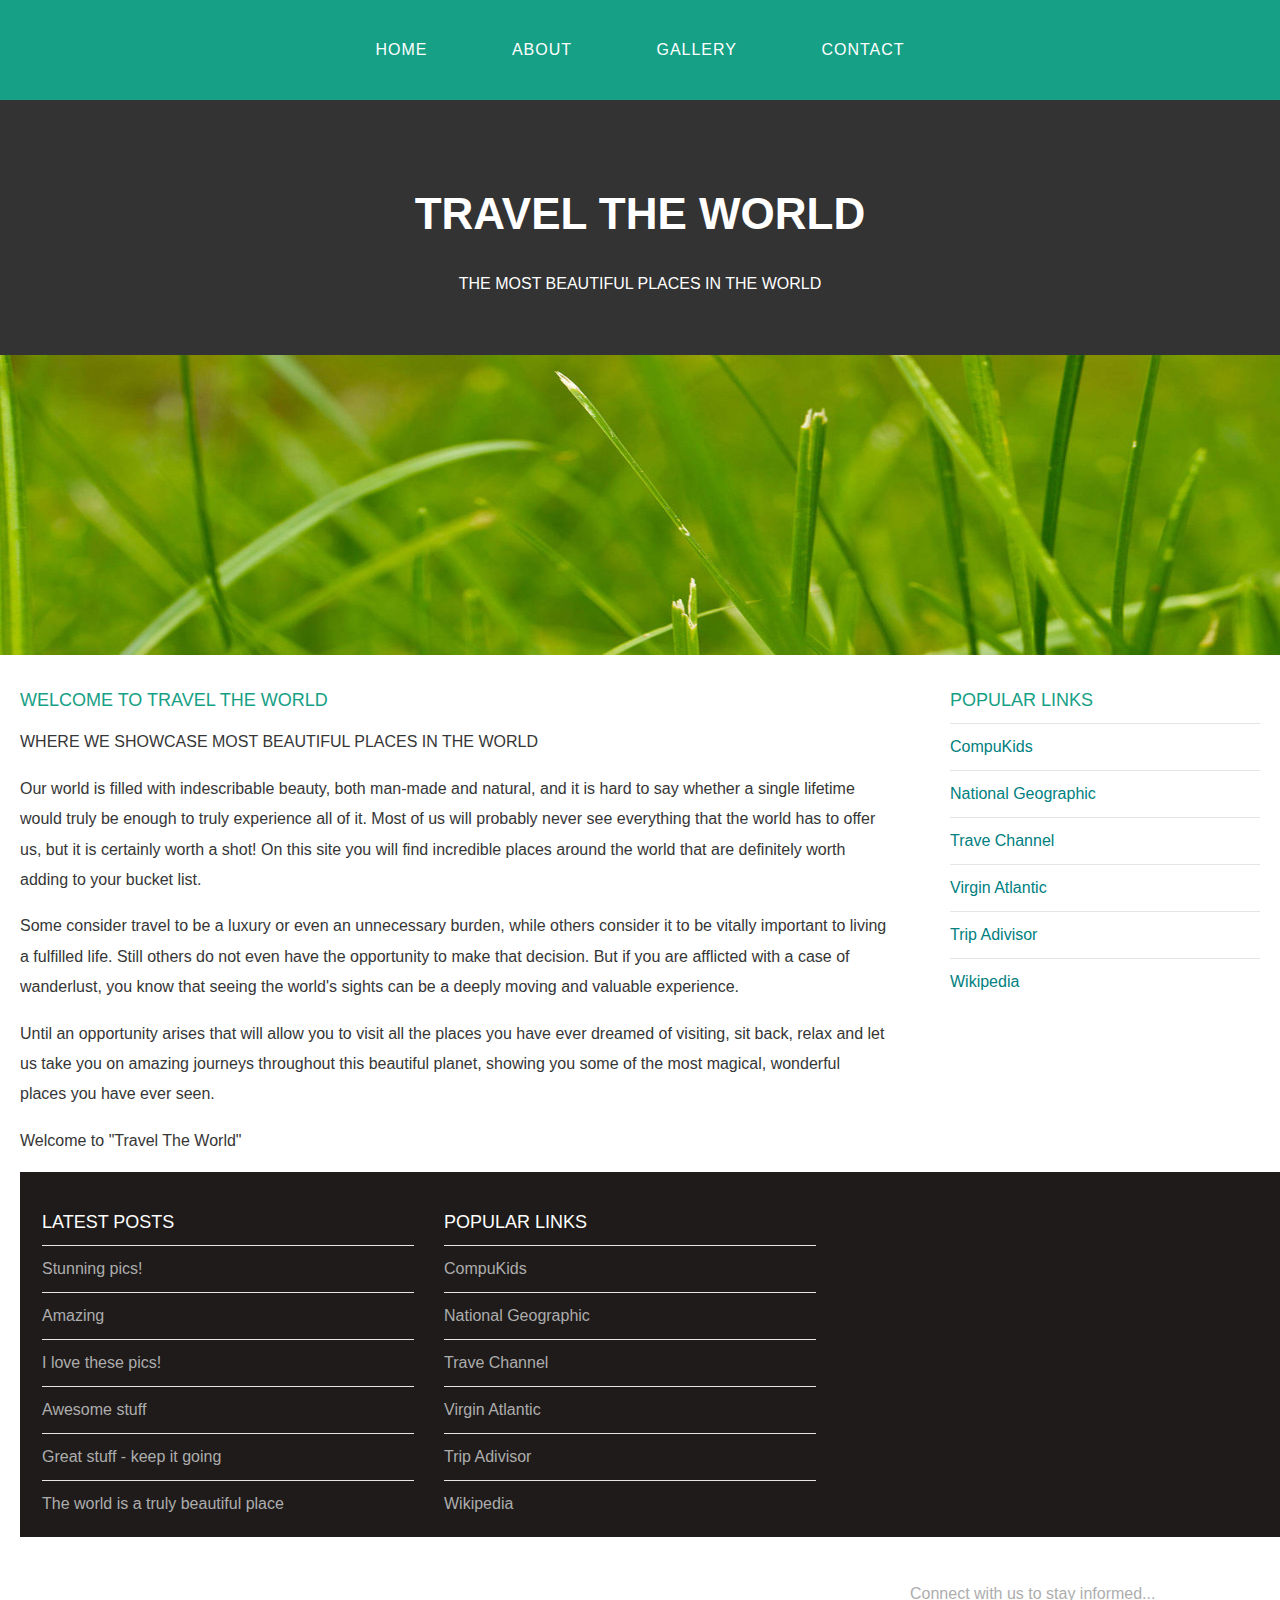
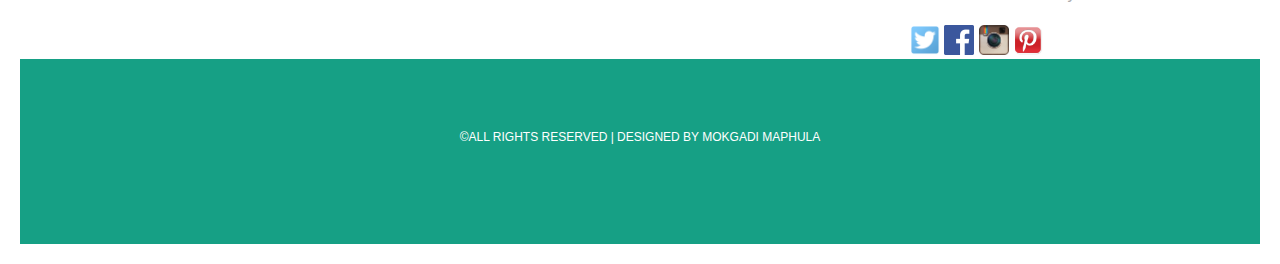
<file: index.html>
<!DOCTYPE html>
<html>
    <head>
        <title>Travel The World</title>
        <link rel="stylesheet"href="style.css"/>
    </head>
    <body>
        <div id="menu">
            <ul>
                <li><a href="#">home</a></li>
                <li><a href="about.html">About</a></li>
                <li><a href="gallery.html">Gallery</a></li>
                <li><a href="contact.html">Contact</a></li>
            
            </ul>
        </div>
        <div id="header">
             <h1> TRAVEL THE WORLD</h1>
             <p>THE MOST BEAUTIFUL PLACES IN THE WORLD</p>
        </div>
        <div id="banner">
            <img src="images/pic01.jpg">
        </div>
        <div id="page"> 
        <div id=content>
            <h2>Welcome To Travel The World</h2>
            <p> WHERE WE SHOWCASE MOST BEAUTIFUL PLACES IN THE WORLD</p>
            <p>Our world is filled with indescribable beauty, both man-made and natural, and it is hard to say whether a single lifetime would truly be enough to truly experience all of it. Most of us will probably never see everything that the world has to offer us, but it is certainly worth a shot! On this site you will find incredible places around the world that are definitely worth adding to your bucket list.</p>
<p>Some consider travel to be a luxury or even an unnecessary burden, while others consider it to be vitally important to living a fulfilled life. Still others do not even have the opportunity to make that decision. But if you are afflicted with a case of wanderlust, you know that seeing the world's sights can be a deeply moving and valuable experience.</p>
<p>Until an opportunity arises that will allow you to visit all the places you have ever dreamed of visiting, sit back, relax and let us take you on amazing journeys throughout this beautiful planet, showing you some of the most magical, wonderful places you have ever seen.</p>
<p>Welcome to "Travel The World"</p>
        </div>
       
        <div id="sidebar">
            <h2>Popular Links</h2>
            <ul class="styled">
                <li><a href="http://www.compukids.me">CompuKids</a></li>
                <li><a href="http://www.nationalgeographic.com/">National Geographic</a></li>
                <li><a href="http://www.travelchannel.com/">Trave Channel</a></li>
                <li><a href="http://www.virgin-atlantic.com/us/en.html">Virgin Atlantic</a></li>
                <li><a href="http://www.tripadvisor.com">Trip Adivisor</a></li>
                <li><a href="https://en.wikipedia.org/wiki/Main_Page">Wikipedia</a></li>
                </ul>

        </div>
        <div id="footer">
            <div id="box1">
                <h2>Latest Posts</h2>
                <ul class="styled">
                    <li><a href="#">Stunning pics!</a></li>
                    <li><a href="#">Amazing</a></li>
                    <li><a href="#">I love these pics!</a></li>
                    <li><a href="#">Awesome stuff</a></li>
                    <li><a href="#">Great stuff - keep it going</a></li>
                    <li><a href="#">The world is a truly beautiful place</a></li>
                    </ul>   
            </div>

            <div id="box2">
                <h2>Popular Links</h2>
                <ul class="styled">
                    <li><a href="http://www.compukids.me">CompuKids</a></li>
                    <li><a href="http://www.nationalgeographic.com/">National Geographic</a></li>
                    <li><a href="http://www.travelchannel.com/">Trave Channel</a></li>
                    <li><a href="http://www.virgin-atlantic.com/us/en.html">Virgin Atlantic</a></li>
                    <li><a href="http://www.tripadvisor.com">Trip Adivisor</a></li>
                    <li><a href="https://en.wikipedia.org/wiki/Main_Page">Wikipedia</a></li>
                    </ul>
            </div>

            <div id="box3">
                <h2>Follow Us</h2>
<p>Connect with us to stay informed...</p>
<a href="#"><img src="images/twitter.png" height="30"/></a>
<a href="#"><img src="images/facebook.png" height="30"/></a>
<a href="#"><img src="images/instagram.png" height="30"/></a>
<a href="#"><img src="images/pinterest.png" height="30"/></a>
            </div>
        </div>
        <div id="copyright">
            <p>&copy;All Rights Reserved | Designed by Mokgadi Maphula</p>
        </div>
    </body>
</html>
</file>
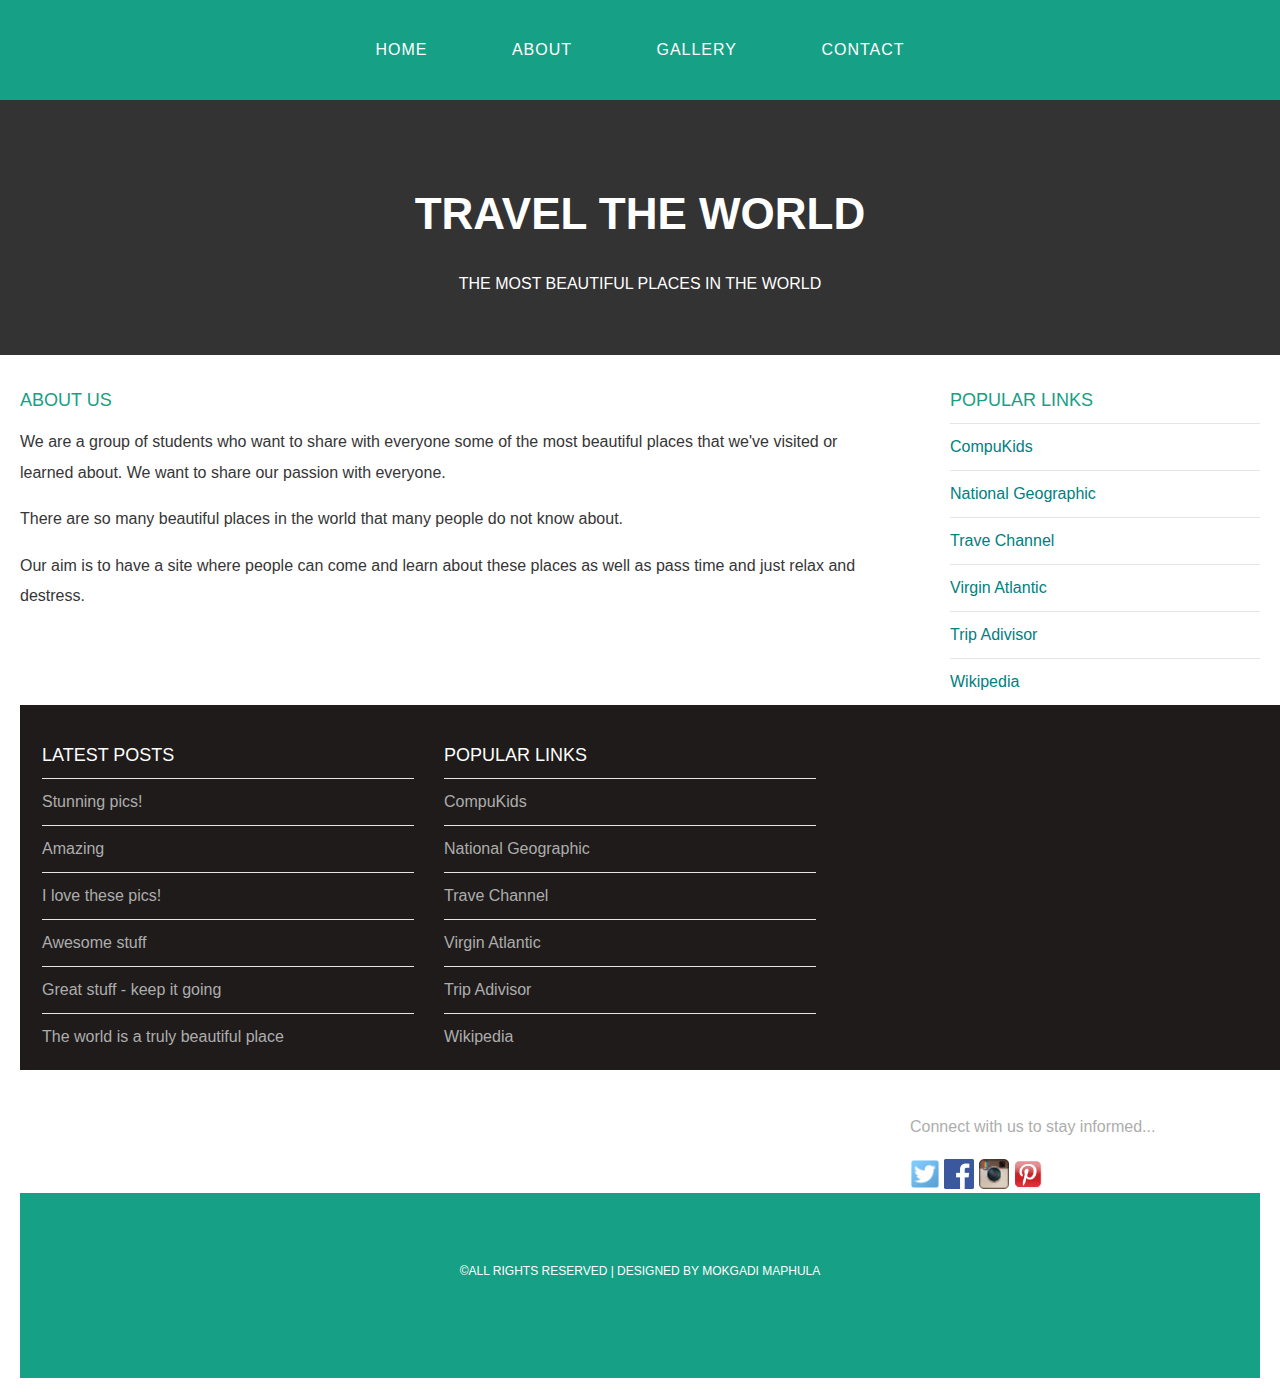
<file: about.html>
<!DOCTYPE html>
<html>
    <head>
        <title>Travel The World</title>
        <link rel="stylesheet"href="style.css"/>
    </head>
    <body>
        <div id="menu">
            <ul>
                <li><a href="index.html">home</a></li>
                <li><a href="#">About</a></li>
                <li><a href="gallery.html">Gallery</a></li>
                <li><a href="contact.html">Contact</a></li>
            
            </ul>
        </div>
        <div id="header">
             <h1> TRAVEL THE WORLD</h1>
             <p>THE MOST BEAUTIFUL PLACES IN THE WORLD</p>
        </div>
        <div id="page"> 
        <div id=content>
            <h2>About Us</h2>
            <p>We are a group of students who want to share with everyone some of the most beautiful places that we've visited or learned about. We want to share our passion with everyone.</p>
            <p>There are so many beautiful places in the world that many people do not know about. </p>
            <p>Our aim is to have a site where people can come and learn about these places as well as pass time and just relax and destress. </p>
        </div>
       
        <div id="sidebar">
            <h2>Popular Links</h2>
            <ul class="styled">
                <li><a href="http://www.compukids.me">CompuKids</a></li>
                <li><a href="http://www.nationalgeographic.com/">National Geographic</a></li>
                <li><a href="http://www.travelchannel.com/">Trave Channel</a></li>
                <li><a href="http://www.virgin-atlantic.com/us/en.html">Virgin Atlantic</a></li>
                <li><a href="http://www.tripadvisor.com">Trip Adivisor</a></li>
                <li><a href="https://en.wikipedia.org/wiki/Main_Page">Wikipedia</a></li>
                </ul>

        </div>
        <div id="footer">
            <div id="box1">
                <h2>Latest Posts</h2>
                <ul class="styled">
                    <li><a href="#">Stunning pics!</a></li>
                    <li><a href="#">Amazing</a></li>
                    <li><a href="#">I love these pics!</a></li>
                    <li><a href="#">Awesome stuff</a></li>
                    <li><a href="#">Great stuff - keep it going</a></li>
                    <li><a href="#">The world is a truly beautiful place</a></li>
                    </ul>   
            </div>

            <div id="box2">
                <h2>Popular Links</h2>
                <ul class="styled">
                    <li><a href="http://www.compukids.me">CompuKids</a></li>
                    <li><a href="http://www.nationalgeographic.com/">National Geographic</a></li>
                    <li><a href="http://www.travelchannel.com/">Trave Channel</a></li>
                    <li><a href="http://www.virgin-atlantic.com/us/en.html">Virgin Atlantic</a></li>
                    <li><a href="http://www.tripadvisor.com">Trip Adivisor</a></li>
                    <li><a href="https://en.wikipedia.org/wiki/Main_Page">Wikipedia</a></li>
                    </ul>
            </div>

            <div id="box3">
                <h2>Follow Us</h2>
<p>Connect with us to stay informed...</p>
<a href="#"><img src="images/twitter.png" height="30"/></a>
<a href="#"><img src="images/facebook.png" height="30"/></a>
<a href="#"><img src="images/instagram.png" height="30"/></a>
<a href="#"><img src="images/pinterest.png" height="30"/></a>
            </div>
        </div>
        <div id="copyright">
            <p>&copy;All Rights Reserved | Designed by Mokgadi Maphula</p>
        </div>
    </body>
</html>
</file>
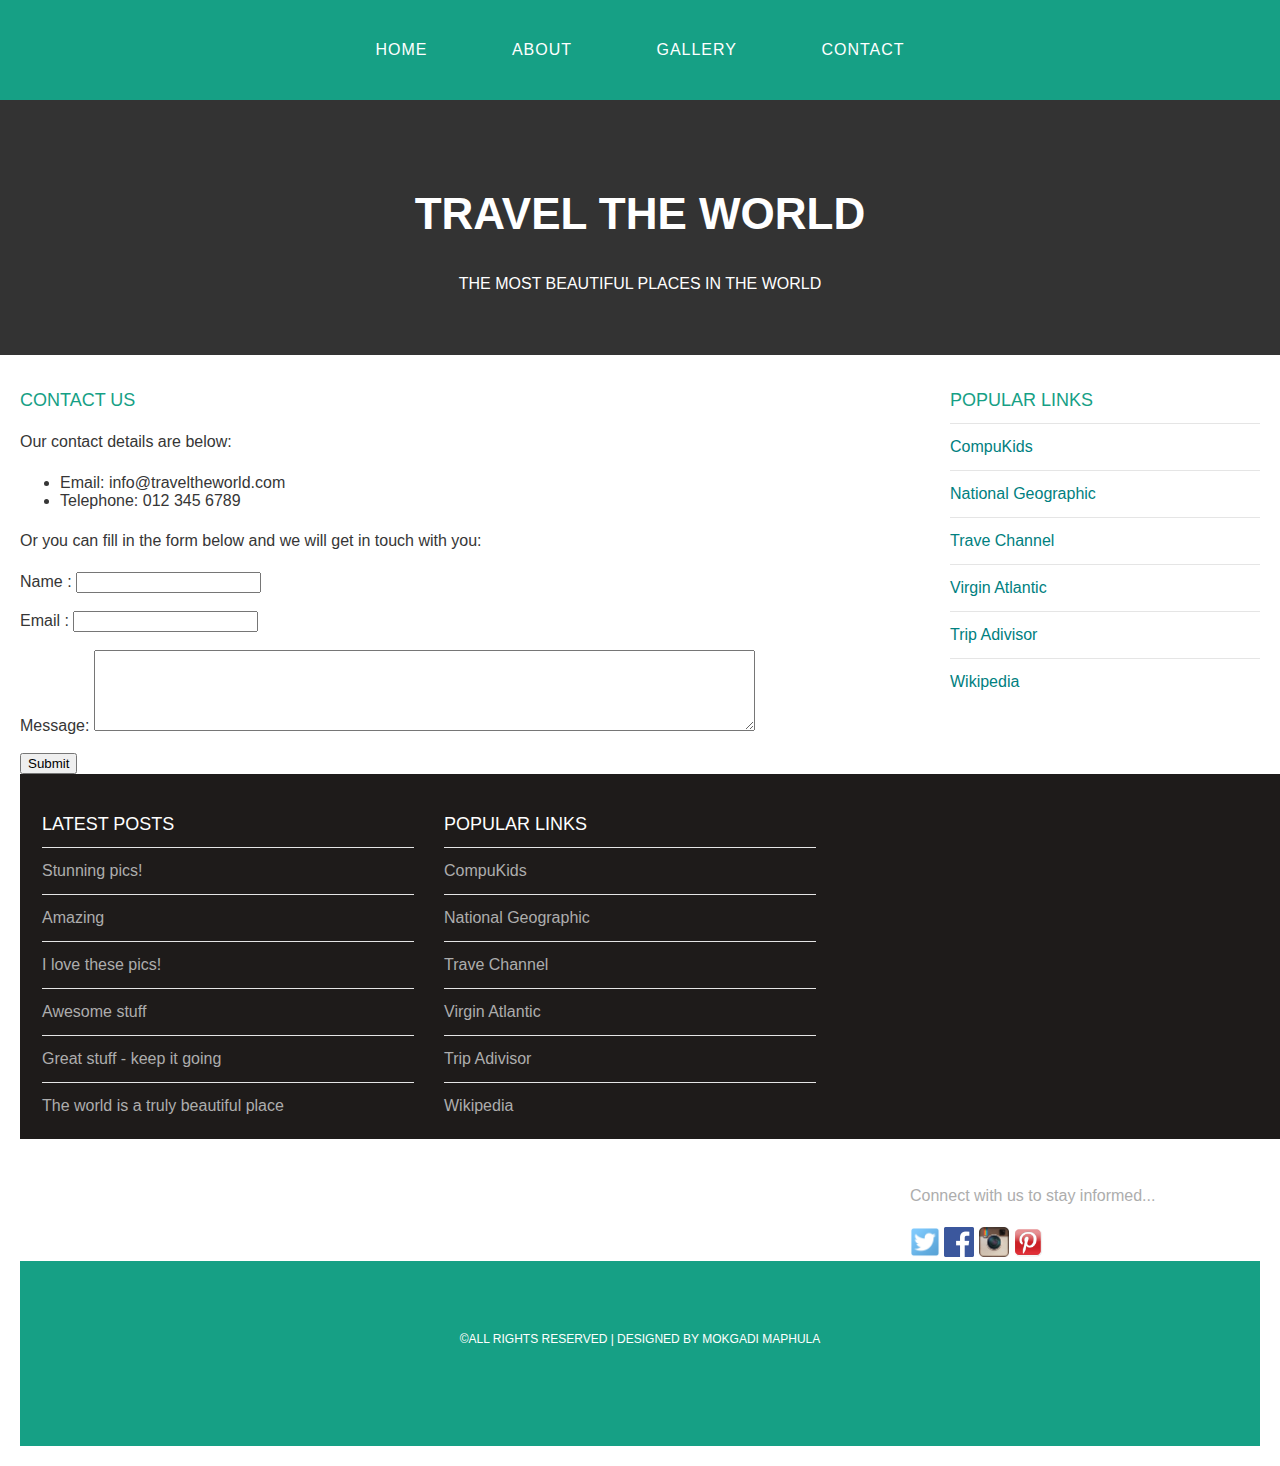
<file: contact.html>
<!DOCTYPE html>
<html>
    <head>
        <title>Travel The World</title>
        <link rel="stylesheet"href="style.css"/>
    </head>
    <body>
        <div id="menu">
            <ul>
                <li><a href="index.html">home</a></li>
                <li><a href="about.html">About</a></li>
                <li><a href="gallery.html">Gallery</a></li>
                <li><a href="#">Contact</a></li>
            
            </ul>
        </div>
        <div id="header">
             <h1> TRAVEL THE WORLD</h1>
             <p>THE MOST BEAUTIFUL PLACES IN THE WORLD</p>
        </div>
        <div id="page"> 
        <div id=content>
            <h2>Contact Us</h2>
            <p>Our contact details are below:</p>
            <ul class="style1">
            <li>Email: info@traveltheworld.com</li>
            <li>Telephone: 012 345 6789</li>
            </ul>
            <p>Or you can fill in the form below and we will get in touch with you:</p>
            <form>
            Name     : <input type="text" /><br/><br/>
            Email     : <input type="email" /><br/><br/>
            Message: <textarea cols="80" rows="5"></textarea><br/><br/>
            <input type="submit" value="Submit"/>
            </form>
        </div>
       
        <div id="sidebar">
            <h2>Popular Links</h2>
            <ul class="styled">
                <li><a href="http://www.compukids.me">CompuKids</a></li>
                <li><a href="http://www.nationalgeographic.com/">National Geographic</a></li>
                <li><a href="http://www.travelchannel.com/">Trave Channel</a></li>
                <li><a href="http://www.virgin-atlantic.com/us/en.html">Virgin Atlantic</a></li>
                <li><a href="http://www.tripadvisor.com">Trip Adivisor</a></li>
                <li><a href="https://en.wikipedia.org/wiki/Main_Page">Wikipedia</a></li>
                </ul>

        </div>
        <div id="footer">
            <div id="box1">
                <h2>Latest Posts</h2>
                <ul class="styled">
                    <li><a href="#">Stunning pics!</a></li>
                    <li><a href="#">Amazing</a></li>
                    <li><a href="#">I love these pics!</a></li>
                    <li><a href="#">Awesome stuff</a></li>
                    <li><a href="#">Great stuff - keep it going</a></li>
                    <li><a href="#">The world is a truly beautiful place</a></li>
                    </ul>   
            </div>

            <div id="box2">
                <h2>Popular Links</h2>
                <ul class="styled">
                    <li><a href="http://www.compukids.me">CompuKids</a></li>
                    <li><a href="http://www.nationalgeographic.com/">National Geographic</a></li>
                    <li><a href="http://www.travelchannel.com/">Trave Channel</a></li>
                    <li><a href="http://www.virgin-atlantic.com/us/en.html">Virgin Atlantic</a></li>
                    <li><a href="http://www.tripadvisor.com">Trip Adivisor</a></li>
                    <li><a href="https://en.wikipedia.org/wiki/Main_Page">Wikipedia</a></li>
                    </ul>
            </div>

            <div id="box3">
                <h2>Follow Us</h2>
<p>Connect with us to stay informed...</p>
<a href="#"><img src="images/twitter.png" height="30"/></a>
<a href="#"><img src="images/facebook.png" height="30"/></a>
<a href="#"><img src="images/instagram.png" height="30"/></a>
<a href="#"><img src="images/pinterest.png" height="30"/></a>
            </div>
        </div>
        <div id="copyright">
            <p>&copy;All Rights Reserved | Designed by Mokgadi Maphula</p>
        </div>
    </body>
</html>
</file>
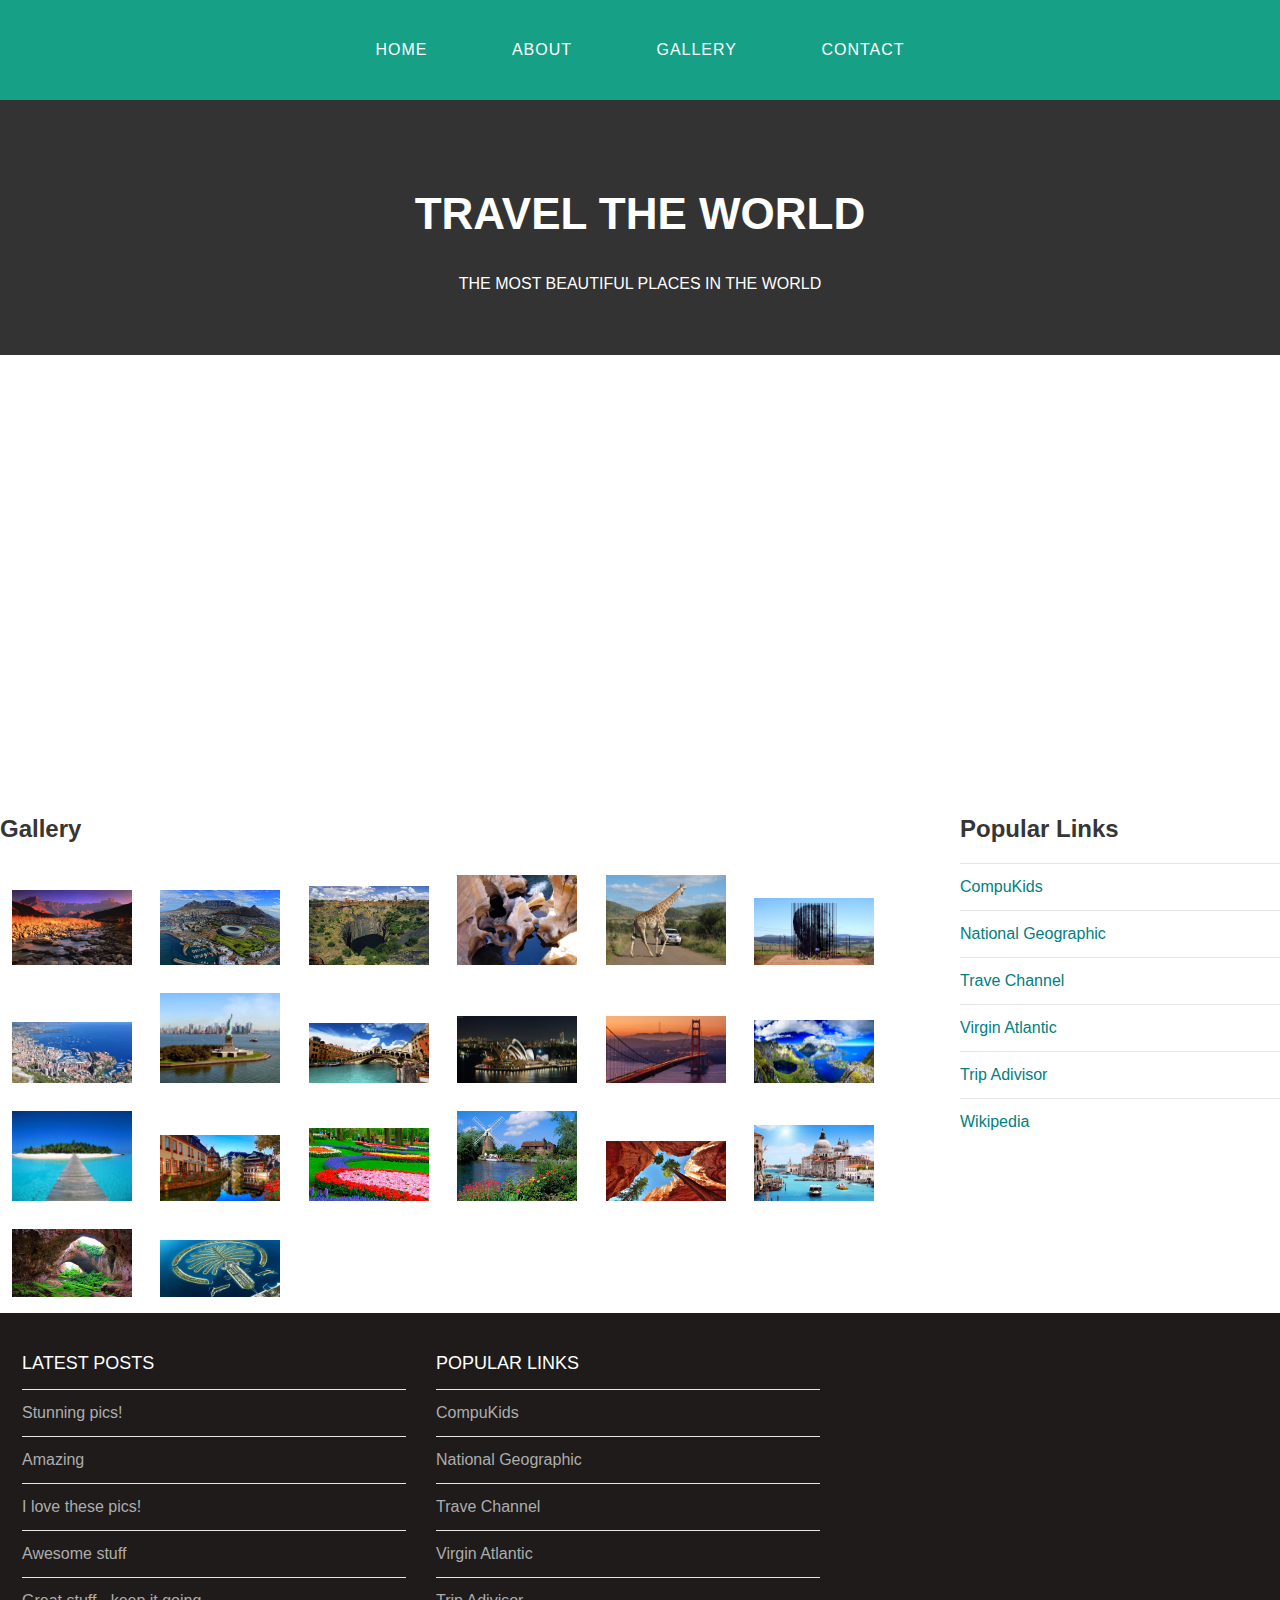
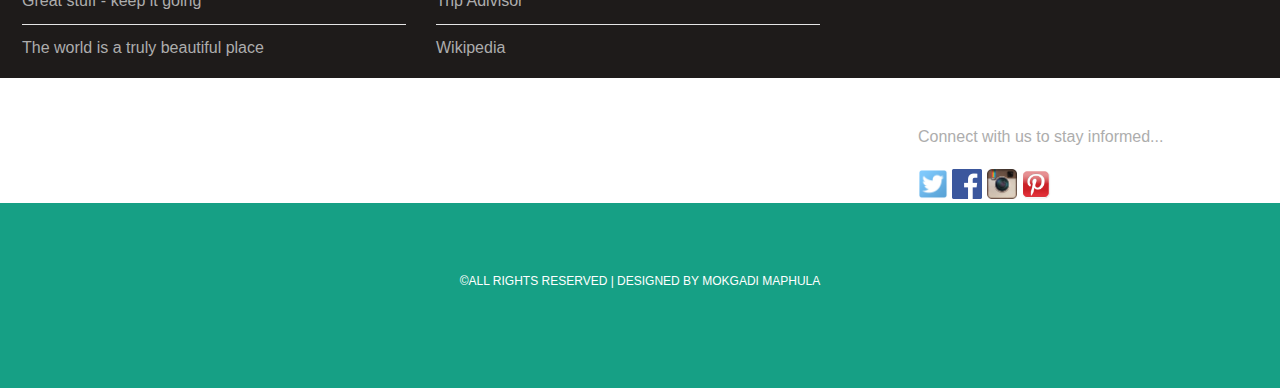
<file: gallery.html>
<!DOCTYPE html>
<html>
    <head>
        <title>Travel The World</title>
        <link rel="stylesheet"href="style.css"/>
    </head>
    <body>
        <div id="menu">
            <ul>
                <li><a href="index.html">home</a></li>
                <li><a href="about.html">About</a></li>
                <li><a href="#">Gallery</a></li>
                <li><a href="contact.html">Contact</a></li>
            
            </ul>
        </div>
        <div id="header">
             <h1> TRAVEL THE WORLD</h1>
             <p>THE MOST BEAUTIFUL PLACES IN THE WORLD</p>
        </div>
        <div id="page"> 

        </div>
        <div id=content>
            <h2>Gallery</h2>
           <div id="gallery">
               <img src="images/pic1.jpg">
               <img src="images/pic2.jpg"/>
               <img src="images/pic3.jpg"/>
               <img src="images/pic4.jpg"/>
               <img src="images/pic5.jpg"/>
               <img src="images/pic6.jpg"/>
               <img src="images/pic7.jpg"/>
               <img src="images/pic8.jpg"/>
               <img src="images/pic9.jpg"/>
               <img src="images/pic10.jpg"/>
               <img src="images/pic11.jpg"/>
               <img src="images/pic12.jpg"/>
               <img src="images/pic13.jpg"/>
               <img src="images/pic14.jpg"/>
               <img src="images/pic15.jpg"/>
               <img src="images/pic16.jpg"/>
               <img src="images/pic17.jpg"/>
               <img src="images/pic18.jpg"/>
               <img src="images/pic19.jpg"/>
               <img src="images/pic20.jpg"/>

           </div>
        </div>
       
        <div id="sidebar">
            <h2>Popular Links</h2>
            <ul class="styled">
                <li><a href="http://www.compukids.me">CompuKids</a></li>
                <li><a href="http://www.nationalgeographic.com/">National Geographic</a></li>
                <li><a href="http://www.travelchannel.com/">Trave Channel</a></li>
                <li><a href="http://www.virgin-atlantic.com/us/en.html">Virgin Atlantic</a></li>
                <li><a href="http://www.tripadvisor.com">Trip Adivisor</a></li>
                <li><a href="https://en.wikipedia.org/wiki/Main_Page">Wikipedia</a></li>
                </ul>

        </div>
        <div id="footer">
            <div id="box1">
                <h2>Latest Posts</h2>
                <ul class="styled">
                    <li><a href="#">Stunning pics!</a></li>
                    <li><a href="#">Amazing</a></li>
                    <li><a href="#">I love these pics!</a></li>
                    <li><a href="#">Awesome stuff</a></li>
                    <li><a href="#">Great stuff - keep it going</a></li>
                    <li><a href="#">The world is a truly beautiful place</a></li>
                    </ul>   
            </div>

            <div id="box2">
                <h2>Popular Links</h2>
                <ul class="styled">
                    <li><a href="http://www.compukids.me">CompuKids</a></li>
                    <li><a href="http://www.nationalgeographic.com/">National Geographic</a></li>
                    <li><a href="http://www.travelchannel.com/">Trave Channel</a></li>
                    <li><a href="http://www.virgin-atlantic.com/us/en.html">Virgin Atlantic</a></li>
                    <li><a href="http://www.tripadvisor.com">Trip Adivisor</a></li>
                    <li><a href="https://en.wikipedia.org/wiki/Main_Page">Wikipedia</a></li>
                    </ul>
            </div>

            <div id="box3">
                <h2>Follow Us</h2>
<p>Connect with us to stay informed...</p>
<a href="#"><img src="images/twitter.png" height="30"/></a>
<a href="#"><img src="images/facebook.png" height="30"/></a>
<a href="#"><img src="images/instagram.png" height="30"/></a>
<a href="#"><img src="images/pinterest.png" height="30"/></a>
            </div>
        </div>
        <div id="copyright">
            <p>&copy;All Rights Reserved | Designed by Mokgadi Maphula</p>
        </div>
    </body>
</html>
</file>
<file: style.css>
/* ****************************************************************************** */
/* universal styles                                                               */
/* ****************************************************************************** */
body{
    margin: 0;
    padding: 0;
    background-color: #ffffff;
    font-family: 'raleway' , sans-serif;
    font-size: 16px;
    font-weight: 400;
    color: #363636;
}

p{
    line-height: 190%;
}

a{
    text-decoration: none;
    color: teal;
}
/* ****************************************************************************** */
/* menu                                                                           */
/* ****************************************************************************** */
#menu{
    background-color: #16a085;
    height: 100px;
}

#menu ul{
    margin: 0;
    padding: 0;
    list-style-type: none;
    text-align: center;
}

#menu li{
    display: inline-block; 
}

#menu a{
    letter-spacing: 1px;
    text-decoration: none;
    text-align: center;
    text-transform: uppercase;
    font-size: 16px;
    line-height: 100px;
    color: #ffffff;

    padding: 0 40px;
    border: none;
    display: block;
}

#menu a:hover{
    background-color: #1abc9c;
}

/* ****************************************************************************** */
/* header                                                                         */
/* ****************************************************************************** */

#header{
    padding: 60px 0px 40px 0;
    background-color: #333333;
    text-align: center;
}

#header h1{
    letter-spacing: 0.lem;
    font-size: 44px;
    color: #ffffff;
}

#header p{
    letter-spacing: 0.lem ;
    color: #ffffff;
}

/* ****************************************************************************** */
/* banner                                                                         */
/* ****************************************************************************** */

#banner{
    height: 300px;
}

#banner img{
    width: 100%;
    height: 300px;
}

/* ****************************************************************************** */
/* page                                                                           */
/* ****************************************************************************** */

#page{
    min-height: 400px;
    padding: 20px;
}

#page h2{
    margin-bottom: 12px;
    text-transform: uppercase;
    font-weight: 400;
    font-size: 18px;
    color: #16a085;
}

/* CONTENT */

#content{
    float: left;
    width: 70%;
}

/* SIDEBAR */

#sidebar{
    float: right;
    width: 25%;
}

/* lists */

ul.styled{
    margin: 0;
    padding: 0;
    list-style-type: none;
}

ul.styled li{
    border-top: solid 1px #e5e5e5;
    padding: 14px 0px;
}

/* ****************************************************************************** */
/* footer                                                                         */
/* ****************************************************************************** */

#footer{
    width: 100%;
    height: 340px;
    background-color: #1e1b1a;
    padding-top: 25px;
    padding-left: 22px;
    clear: both;
}

#footer h2{
    font-size: 18px;
    font-weight: 400;
    text-transform: uppercase;
    color: #ffffff;
}

#footer p{
    color: #adadad;
}

#footer a{
    color: #adadad;
}

#box1{
    float: left;
    width: 30%;
    padding-right: 30px;
}

#box2{
    float: left;
    width: 30%;
    padding-right: 30%;
}

#box3{
    float: right;
    width: 30%;
    padding-left: 30px;
}

/* ****************************************************************************** */
/* copyright                                                                      */
/* ****************************************************************************** */

#copyright{
    width: 100%;
    height: 130px;
    text-align: center;
    background-color: #16a085;
    padding-top: 55px;
    clear: both;
}

#copyright p{
    font-size: 12px;
    letter-spacing: 0.lem;
    text-transform: uppercase;
    color: #ffffff;
}

/* ****************************************************************************** */
/* gallery                                                                        */
/* ****************************************************************************** */

#gallery img{
	width:120px;
	margin:12px;
	-moz-transition: -moz-transform 0.5s ease-in;
	-webkit-transition: -webkit-transform 0.5s ease-in;
	-o-transition: -o-transform 0.5s ease-in;
}

#gallery img:hover{
	-moz-transform: scale(3);
	-webkit-transform: scale(3);
	-o-transform: scale(3);
 }
</file>
